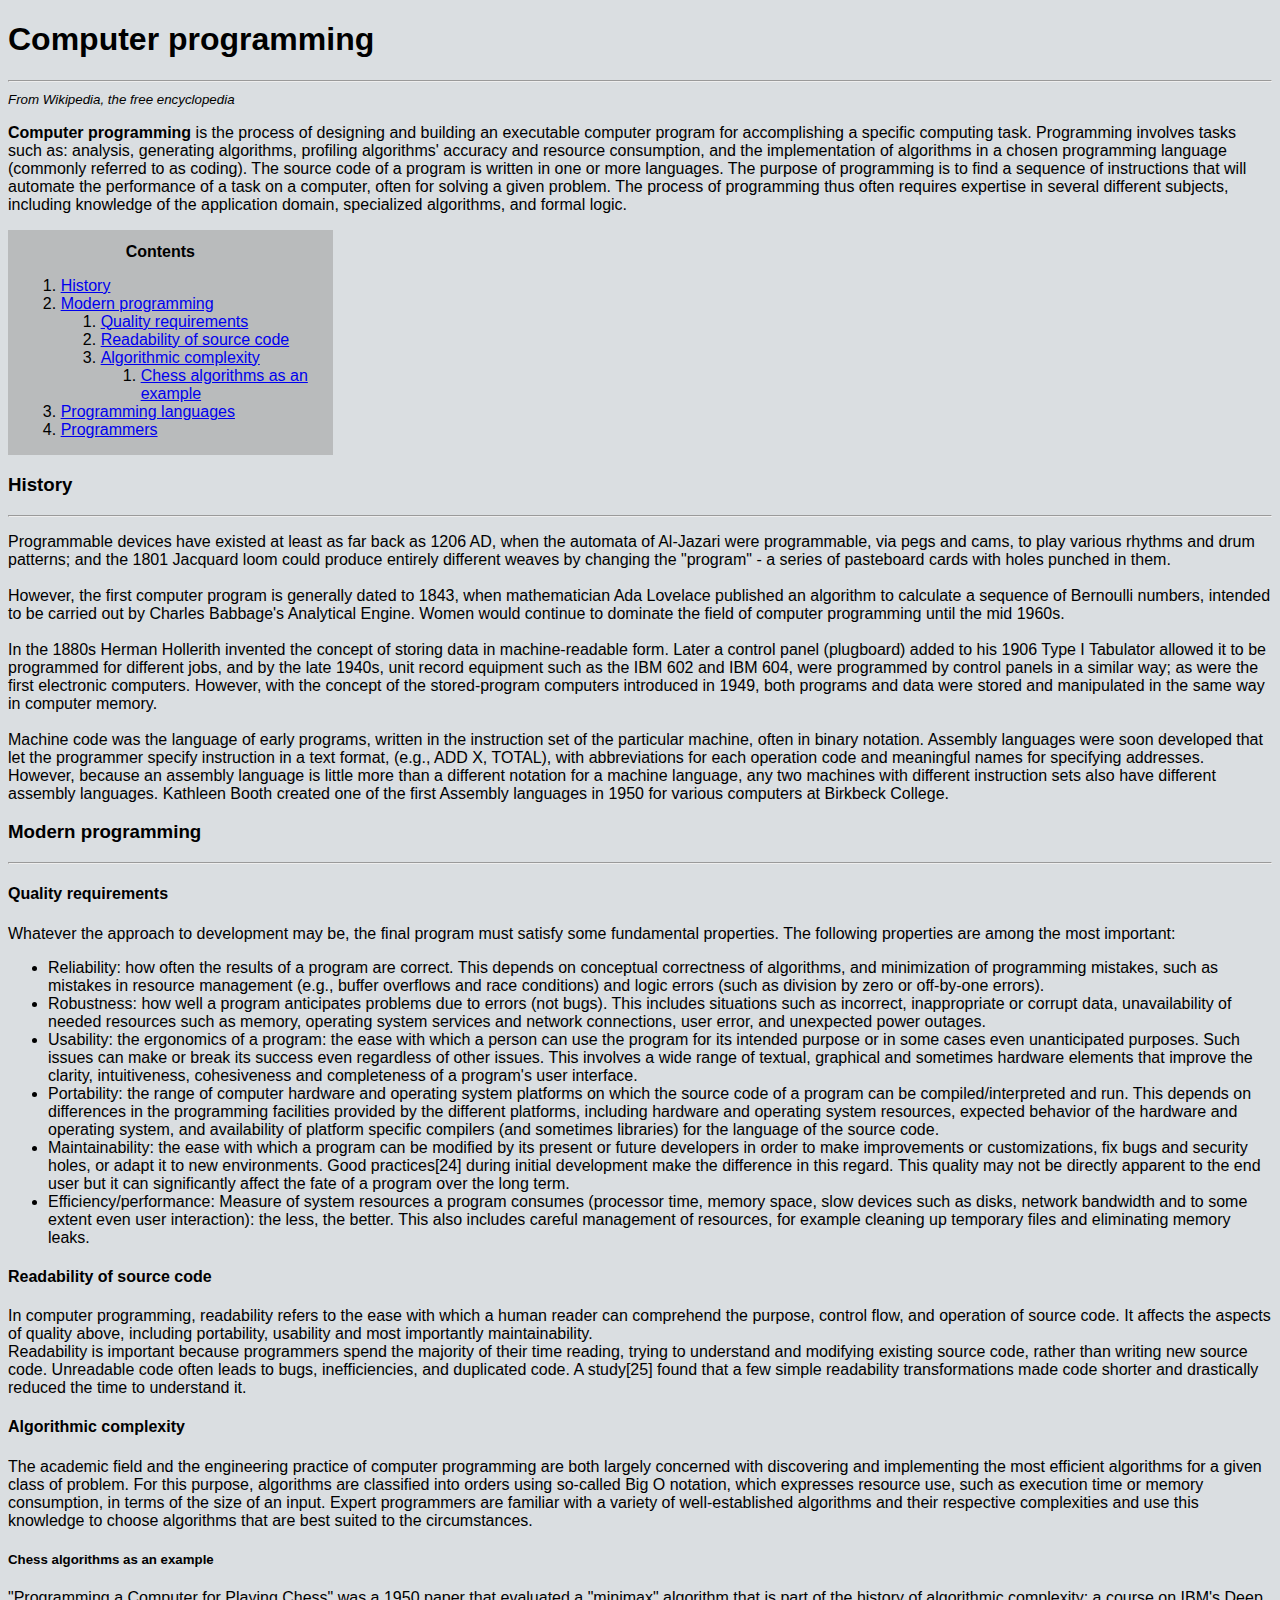
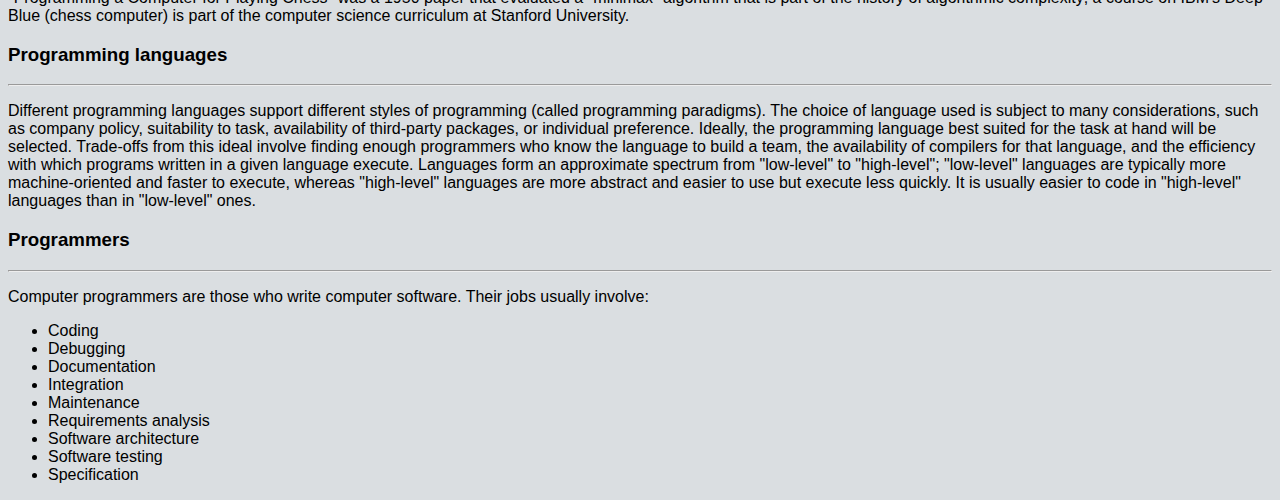
<file: HW2/index.html>
<!DOCTYPE html>
<html lang="en">
<head>
    <meta charset="UTF-8">
    <meta name="viewport" content="width=device-width, initial-scale=1.0">
    <link rel="stylesheet" href="style.css">
    <title>Document</title>
</head>
<body>
    <h1>Computer programming</h1>
    <hr>
    <i><small>From Wikipedia, the free encyclopedia</small></i>
    <p><b>Computer programming</b> is the process of designing and building an executable computer program for accomplishing a specific computing task. Programming involves tasks such as: analysis, generating algorithms, profiling algorithms' accuracy and resource consumption, and the implementation of algorithms in a chosen programming language (commonly referred to as coding). The source code of a program is written in one or more languages. The purpose of programming is to find a sequence of instructions that will automate the performance of a task on a computer, often for solving a given problem. The process of programming thus often requires expertise in several different subjects, including knowledge of the application domain, specialized algorithms, and formal logic.
    </p>
    <div>
        <b style="margin-left: 35%;">Contents</b>
        <ol>
            <li><a href="#history">History</a></li>
            <li><a href="#modern">Modern programming</a>
<ol>
    <li><a href="#quality">Quality requirements</a></li>
    <li><a href="#read">Readability of source code</a></li>
    <li><a href="#comp">Algorithmic complexity</a>
        <ol>
            <li><a href="#chess">Chess algorithms as an example</a></li>
        </ol>
    </li>
</ol>
            </li>
            <li><a href="#languages">Programming languages</a></li>
            <li><a href="#progs">Programmers</a></li>
        </ol>
    </div>
    <h3 id="history">History</h3>
    <hr>
    <p>Programmable devices have existed at least as far back as 1206 AD, when the automata of Al-Jazari were programmable, via pegs and cams, to play various rhythms and drum patterns; and the 1801 Jacquard loom could produce entirely different weaves by changing the "program" - a series of pasteboard cards with holes punched in them.

        <br><br>However, the first computer program is generally dated to 1843, when mathematician Ada Lovelace published an algorithm to calculate a sequence of Bernoulli numbers, intended to be carried out by Charles Babbage's Analytical Engine. Women would continue to dominate the field of computer programming until the mid 1960s.
        
        <br><br>In the 1880s Herman Hollerith invented the concept of storing data in machine-readable form. Later a control panel (plugboard) added to his 1906 Type I Tabulator allowed it to be programmed for different jobs, and by the late 1940s, unit record equipment such as the IBM 602 and IBM 604, were programmed by control panels in a similar way; as were the first electronic computers. However, with the concept of the stored-program computers introduced in 1949, both programs and data were stored and manipulated in the same way in computer memory.
        
        <br><br>Machine code was the language of early programs, written in the instruction set of the particular machine, often in binary notation. Assembly languages were soon developed that let the programmer specify instruction in a text format, (e.g., ADD X, TOTAL), with abbreviations for each operation code and meaningful names for specifying addresses. However, because an assembly language is little more than a different notation for a machine language, any two machines with different instruction sets also have different assembly languages. Kathleen Booth created one of the first Assembly languages in 1950 for various computers at Birkbeck College.</p>
<h3 id="modern">Modern programming</h3>
<hr>
<h4 id="quality">Quality requirements</h4>
<p>Whatever the approach to development may be, the final program must satisfy some fundamental properties. The following properties are among the most important:</p>
   <ul>
    <li>Reliability: how often the results of a program are correct. This depends on conceptual correctness of algorithms, and minimization of programming mistakes, such as mistakes in resource management (e.g., buffer overflows and race conditions) and logic errors (such as division by zero or off-by-one errors).</li>
    <li>Robustness: how well a program anticipates problems due to errors (not bugs). This includes situations such as incorrect, inappropriate or corrupt data, unavailability of needed resources such as memory, operating system services and network connections, user error, and unexpected power outages.</li>
    <li>Usability: the ergonomics of a program: the ease with which a person can use the program for its intended purpose or in some cases even unanticipated purposes. Such issues can make or break its success even regardless of other issues. This involves a wide range of textual, graphical and sometimes hardware elements that improve the clarity, intuitiveness, cohesiveness and completeness of a program's user interface.</li>
    <li>Portability: the range of computer hardware and operating system platforms on which the source code of a program can be compiled/interpreted and run. This depends on differences in the programming facilities provided by the different platforms, including hardware and operating system resources, expected behavior of the hardware and operating system, and availability of platform specific compilers (and sometimes libraries) for the language of the source code.</li>
    <li>Maintainability: the ease with which a program can be modified by its present or future developers in order to make improvements or customizations, fix bugs and security holes, or adapt it to new environments. Good practices[24] during initial development make the difference in this regard. This quality may not be directly apparent to the end user but it can significantly affect the fate of a program over the long term.</li>
    <li>Efficiency/performance: Measure of system resources a program consumes (processor time, memory space, slow devices such as disks, network bandwidth and to some extent even user interaction): the less, the better. This also includes careful management of resources, for example cleaning up temporary files and eliminating memory leaks.</li>
   </ul>
   <h4 id="read">Readability of source code</h4>
   <p>In computer programming, readability refers to the ease with which a human reader can comprehend the purpose, control flow, and operation of source code. It affects the aspects of quality above, including portability, usability and most importantly maintainability.

    <br>Readability is important because programmers spend the majority of their time reading, trying to understand and modifying existing source code, rather than writing new source code. Unreadable code often leads to bugs, inefficiencies, and duplicated code. A study[25] found that a few simple readability transformations made code shorter and drastically reduced the time to understand it.</p>
<h4 id="comp">Algorithmic complexity</h4>
<p>The academic field and the engineering practice of computer programming are both largely concerned with discovering and implementing the most efficient algorithms for a given class of problem. For this purpose, algorithms are classified into orders using so-called Big O notation, which expresses resource use, such as execution time or memory consumption, in terms of the size of an input. Expert programmers are familiar with a variety of well-established algorithms and their respective complexities and use this knowledge to choose algorithms that are best suited to the circumstances.</p>
<h5 id="chess">Chess algorithms as an example</h5>
<p>"Programming a Computer for Playing Chess" was a 1950 paper that evaluated a "minimax" algorithm that is part of the history of algorithmic complexity; a course on IBM's Deep Blue (chess computer) is part of the computer science curriculum at Stanford University.</p>
<h3 id="languages">Programming languages</h3>
<hr>
<p>Different programming languages support different styles of programming (called programming paradigms). The choice of language used is subject to many considerations, such as company policy, suitability to task, availability of third-party packages, or individual preference. Ideally, the programming language best suited for the task at hand will be selected. Trade-offs from this ideal involve finding enough programmers who know the language to build a team, the availability of compilers for that language, and the efficiency with which programs written in a given language execute. Languages form an approximate spectrum from "low-level" to "high-level"; "low-level" languages are typically more machine-oriented and faster to execute, whereas "high-level" languages are more abstract and easier to use but execute less quickly. It is usually easier to code in "high-level" languages than in "low-level" ones.</p>
<h3 id="progs">Programmers</h3>
<hr>
<p>Computer programmers are those who write computer software. Their jobs usually involve:</p>
<ul>
    <li>Coding</li>
    <li>Debugging</li>
    <li>Documentation</li>
    <li>Integration</li>
    <li>Maintenance</li>
    <li>Requirements analysis</li>
    <li>Software architecture</li>
    <li>Software testing</li>
    <li>Specification</li>
</ul>
</body>
</html>
</file>
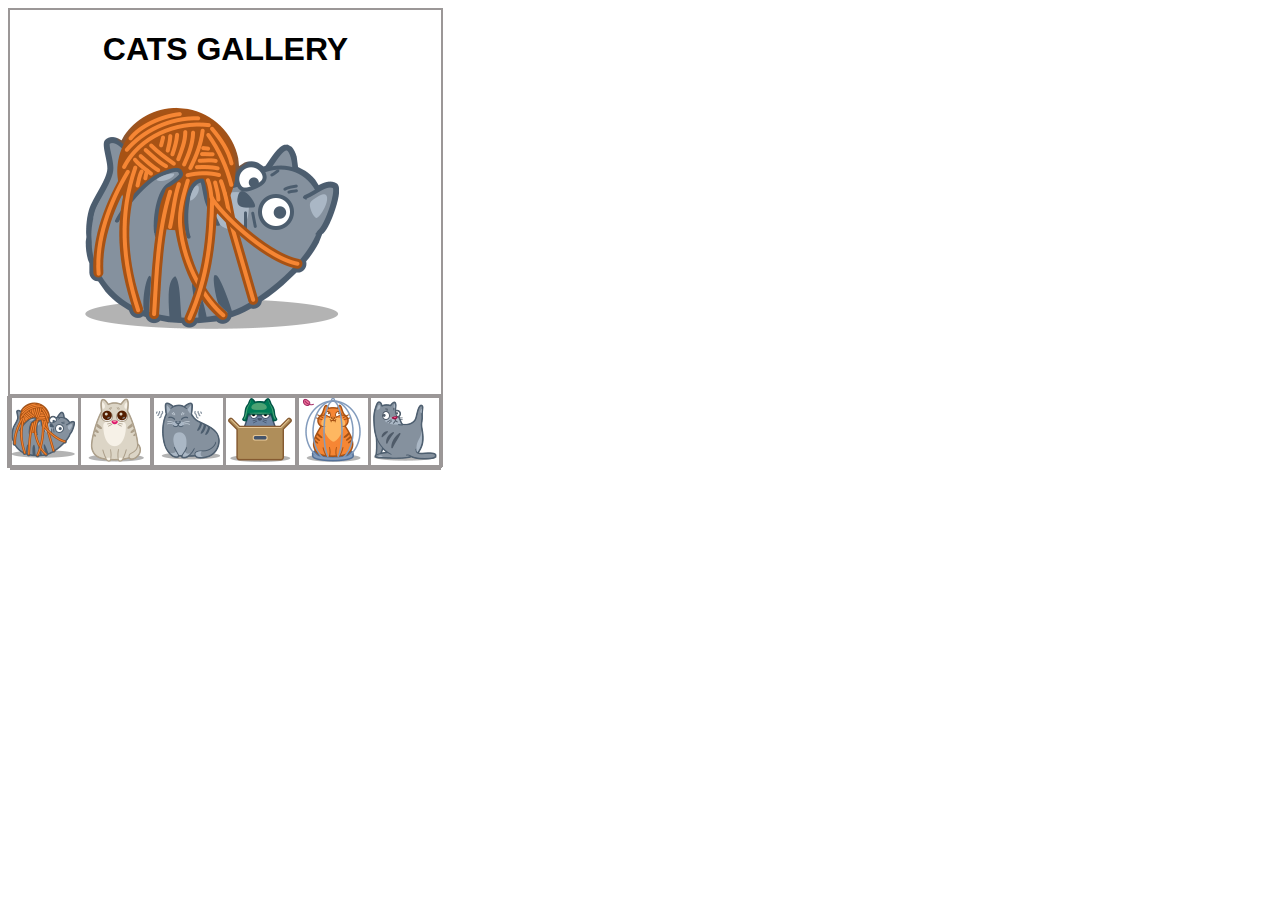
<file: HW3/index.html>
<!DOCTYPE html>
<html lang="en">
<head>
    <meta charset="UTF-8">
    <meta name="viewport" content="width=device-width, initial-scale=1.0">
    <link rel="stylesheet" href="style.css">
    <title>Document</title>
</head>
<body>
    <div class="bigblock">
        <h1>CATS GALLERY</h1>
        <iframe src="img/cat_tied_256.png" alt="cat_tied" frameborder="0"></iframe>
        <div style="white-space: nowrap;">
    <div class="block"><a href="index.html"><img src="img/cat_tied_64.png" alt="cat_tied"></a></div>
    <div class="block"><a href="CatEye.html"><img src="img/cat_eyes_64.png" alt="cat_eyes_64"></a></div>
    <div class="block"> <a href="CatPur.html"><img src="img/cat_purr_64.png" alt="cat_purr_64"></a></div>
    <div class="block"><a href="CatBox.html"><img src="img/cat_box_64.png" alt="cat_box_64"></a></div>
    <div class="block"><a href="CatCage.html"><img src="img/cat_cage_64.png" alt="cat_cage_64"></a></div>
    <div class="block"><a href="CatClean.html"><img src="img/cat_clean_64.png" alt="cat_clean_64"></a></div>
    
    </div>
    </div>
</body>
</html>
</file>
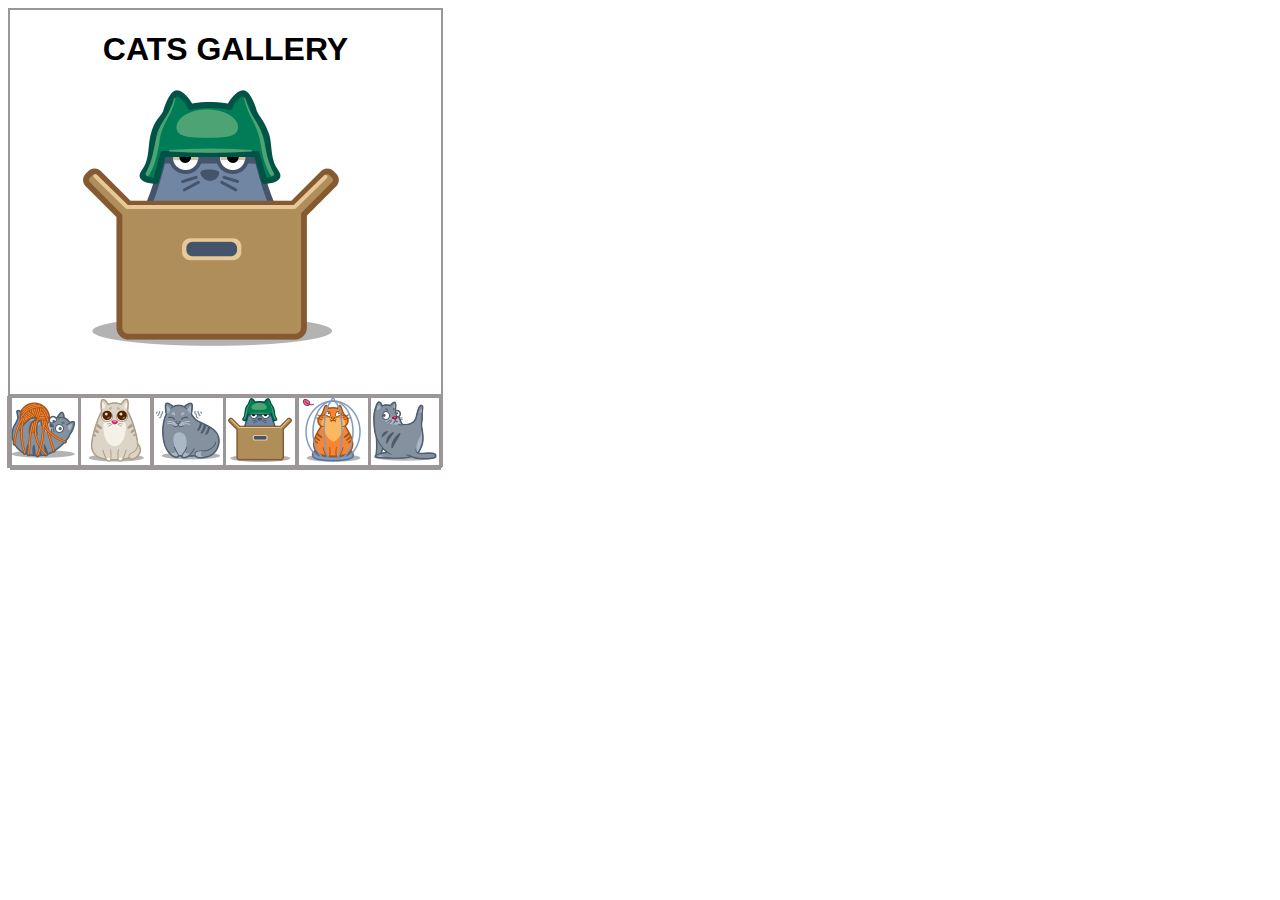
<file: HW3/CatBox.html>
<!DOCTYPE html>
<html lang="en">
<head>
    <meta charset="UTF-8">
    <meta name="viewport" content="width=device-width, initial-scale=1.0">
    <link rel="stylesheet" href="style.css">
    <title>Document</title>
</head>
<body>
    <div class="bigblock">
        <h1>CATS GALLERY</h1>
        <iframe src="img/cat_box_256.png" alt="cat_box_256" frameborder="0"></iframe>
        <div style="white-space: nowrap;">
    <div class="block"><a href="index.html"><img src="img/cat_tied_64.png" alt="cat_tied"></a></div>
    <div class="block"><a href="CatEye.html"><img src="img/cat_eyes_64.png" alt="cat_eyes_64"></a></div>
    <div class="block"> <a href="CatPur.html"><img src="img/cat_purr_64.png" alt="cat_purr_64"></a></div>
    <div class="block"><a href="CatBox.html"><img src="img/cat_box_64.png" alt="cat_box_64"></a></div>
    <div class="block"><a href="CatCage.html"><img src="img/cat_cage_64.png" alt="cat_cage_64"></a></div>
    <div class="block"><a href="CatClean.html"><img src="img/cat_clean_64.png" alt="cat_clean_64"></a></div>
    
    </div>
    </div>
</body>
</html>
</file>
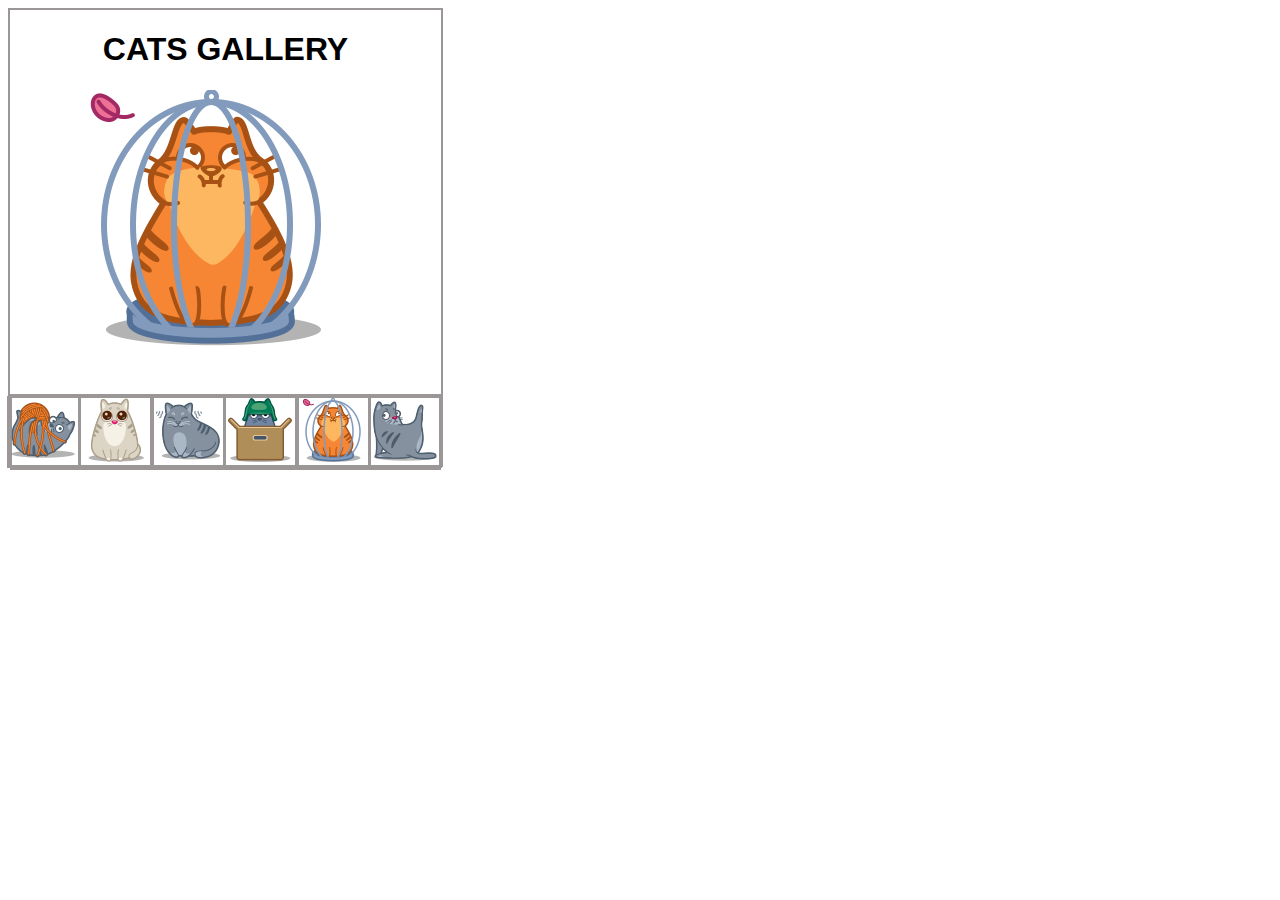
<file: HW3/CatCage.html>
<!DOCTYPE html>
<html lang="en">
<head>
    <meta charset="UTF-8">
    <meta name="viewport" content="width=device-width, initial-scale=1.0">
    <link rel="stylesheet" href="style.css">
    <title>Document</title>
</head>
<body>
    <div class="bigblock">
        <h1>CATS GALLERY</h1>
        <iframe src="img/cat_cage_256.png" alt="cat_cage_256" frameborder="0"></iframe>
        <div style="white-space: nowrap;">
    <div class="block"><a href="index.html"><img src="img/cat_tied_64.png" alt="cat_tied"></a></div>
    <div class="block"><a href="CatEye.html"><img src="img/cat_eyes_64.png" alt="cat_eyes_64"></a></div>
    <div class="block"> <a href="CatPur.html"><img src="img/cat_purr_64.png" alt="cat_purr_64"></a></div>
    <div class="block"><a href="CatBox.html"><img src="img/cat_box_64.png" alt="cat_box_64"></a></div>
    <div class="block"><a href="CatCage.html"><img src="img/cat_cage_64.png" alt="cat_cage_64"></a></div>
    <div class="block"><a href="CatClean.html"><img src="img/cat_clean_64.png" alt="cat_clean_64"></a></div>
    
    </div>
    </div>
</body>
</html>
</file>
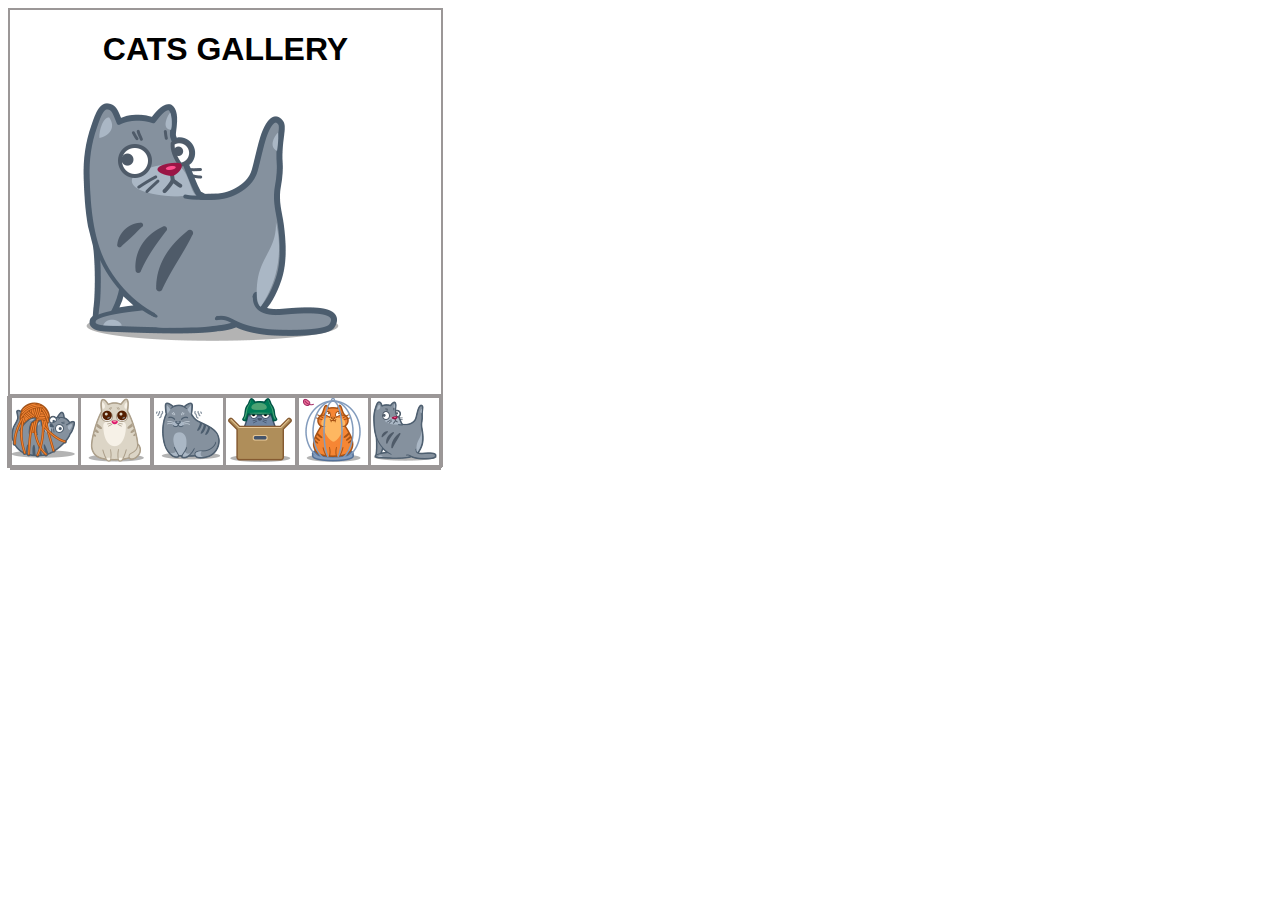
<file: HW3/CatClean.html>
<!DOCTYPE html>
<html lang="en">
<head>
    <meta charset="UTF-8">
    <meta name="viewport" content="width=device-width, initial-scale=1.0">
    <link rel="stylesheet" href="style.css">
    <title>Document</title>
</head>
<body>
    <div class="bigblock">
        <h1>CATS GALLERY</h1>
        <iframe src="img/cat_clean_256.png" alt="cat_clean_256" frameborder="0"></iframe>
        <div style="white-space: nowrap;">
    <div class="block"><a href="index.html"><img src="img/cat_tied_64.png" alt="cat_tied"></a></div>
    <div class="block"><a href="CatEye.html"><img src="img/cat_eyes_64.png" alt="cat_eyes_64"></a></div>
    <div class="block"> <a href="CatPur.html"><img src="img/cat_purr_64.png" alt="cat_purr_64"></a></div>
    <div class="block"><a href="CatBox.html"><img src="img/cat_box_64.png" alt="cat_box_64"></a></div>
    <div class="block"><a href="CatCage.html"><img src="img/cat_cage_64.png" alt="cat_cage_64"></a></div>
    <div class="block"><a href="CatClean.html"><img src="img/cat_clean_64.png" alt="cat_clean_64"></a></div>
    
    </div>
    </div>
</body>
</html>
</file>
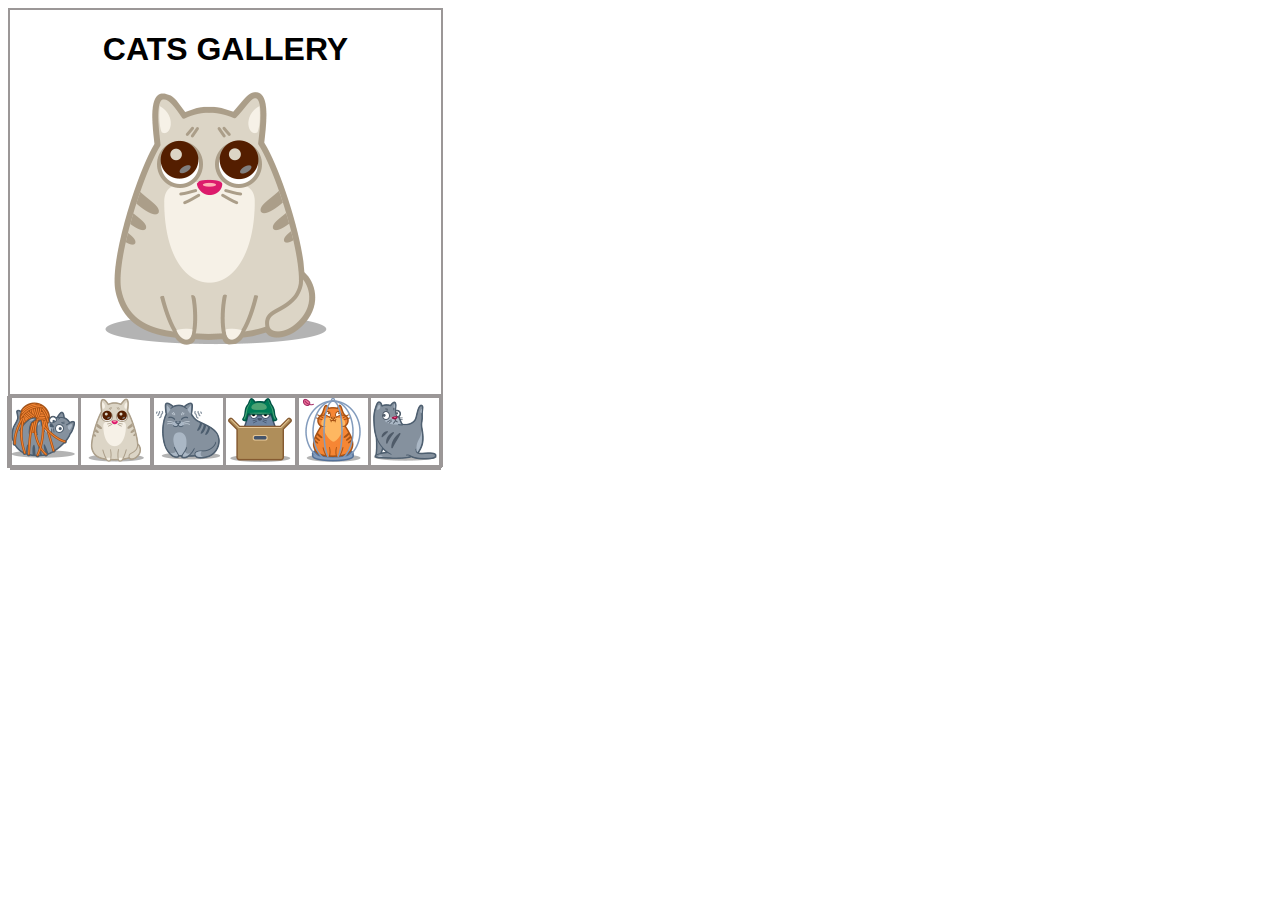
<file: HW3/CatEye.html>
<!DOCTYPE html>
<html lang="en">
<head>
    <meta charset="UTF-8">
    <meta name="viewport" content="width=device-width, initial-scale=1.0">
    <link rel="stylesheet" href="style.css">
    <title>Document</title>
</head>
<body>
    <div class="bigblock">
        <h1>CATS GALLERY</h1>
        <iframe src="img/cat_eyes_256.png" alt="cat_eyes_256" frameborder="0"></iframe>
        <div style="white-space: nowrap;">
    <div class="block"><a href="index.html"><img src="img/cat_tied_64.png" alt="cat_tied"></a></div>
    <div class="block"><a href="CatEye.html"><img src="img/cat_eyes_64.png" alt="cat_eyes_64"></a></div>
    <div class="block"> <a href="CatPur.html"><img src="img/cat_purr_64.png" alt="cat_purr_64"></a></div>
    <div class="block"><a href="CatBox.html"><img src="img/cat_box_64.png" alt="cat_box_64"></a></div>
    <div class="block"><a href="CatCage.html"><img src="img/cat_cage_64.png" alt="cat_cage_64"></a></div>
    <div class="block"><a href="CatClean.html"><img src="img/cat_clean_64.png" alt="cat_clean_64"></a></div>
    
    </div>
    </div>
</body>
</html>
</file>
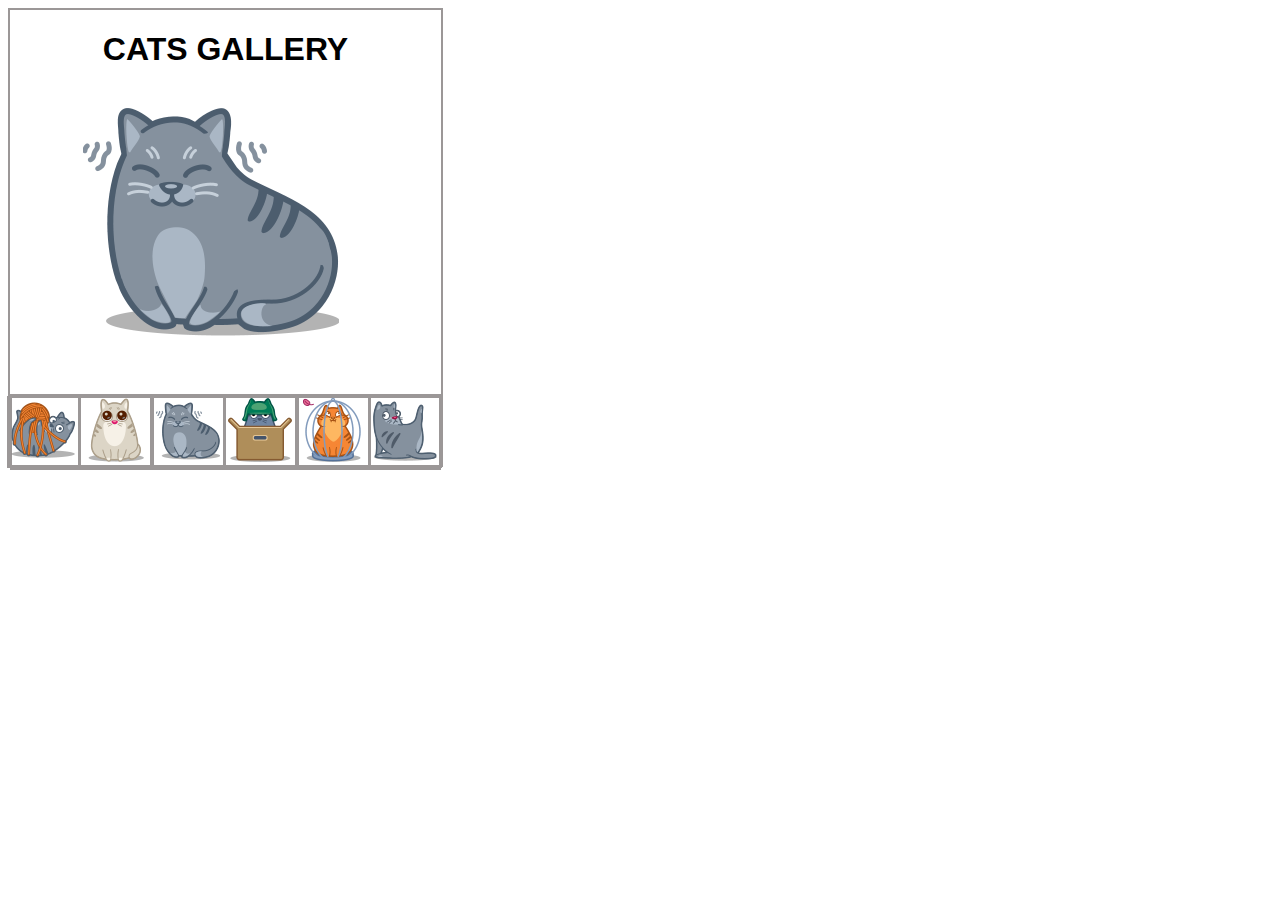
<file: HW3/CatPur.html>
<!DOCTYPE html>
<html lang="en">
<head>
    <meta charset="UTF-8">
    <meta name="viewport" content="width=device-width, initial-scale=1.0">
    <link rel="stylesheet" href="style.css">
    <title>Document</title>
</head>
<body>
    <div class="bigblock">
        <h1>CATS GALLERY</h1>
        <iframe src="img/cat_purr_256.png" alt="cat_purr_256" frameborder="0"></iframe>
        <div style="white-space: nowrap;">
    <div class="block"><a href="index.html"><img src="img/cat_tied_64.png" alt="cat_tied"></a></div>
    <div class="block"><a href="CatEye.html"><img src="img/cat_eyes_64.png" alt="cat_eyes_64"></a></div>
    <div class="block"> <a href="CatPur.html"><img src="img/cat_purr_64.png" alt="cat_purr_64"></a></div>
    <div class="block"><a href="CatBox.html"><img src="img/cat_box_64.png" alt="cat_box_64"></a></div>
    <div class="block"><a href="CatCage.html"><img src="img/cat_cage_64.png" alt="cat_cage_64"></a></div>
    <div class="block"><a href="CatClean.html"><img src="img/cat_clean_64.png" alt="cat_clean_64"></a></div>
    
    </div>
    </div>
</body>
</html>
</file>
<file: HW2/style.css>
body{
    font-family: sans-serif;
    background-color:rgb(218, 222, 225);
}
div{
    background-color: rgb(185, 187, 188);
    width: 300px;
    height: 200px;
  padding: 1%;
}
a:hover { 
    text-decoration: underline; 
  }
</file>
<file: HW3/style.css>
.block{
    display: inline-block;
margin-left: -5px;
padding-left: 2px;
padding-right: 3px;
}
.bigblock{
    width: 431px;
    height: 455px;
}
.mainblock{
    padding: 20px;
}
h1{
    text-align: center;
}
div{
    border: 2px solid rgb(155, 151, 151);
}
body{
    font-family: sans-serif;

}

iframe {
padding-left: 17%;

    width: 300px;
    height: 300px;
}
</file>
